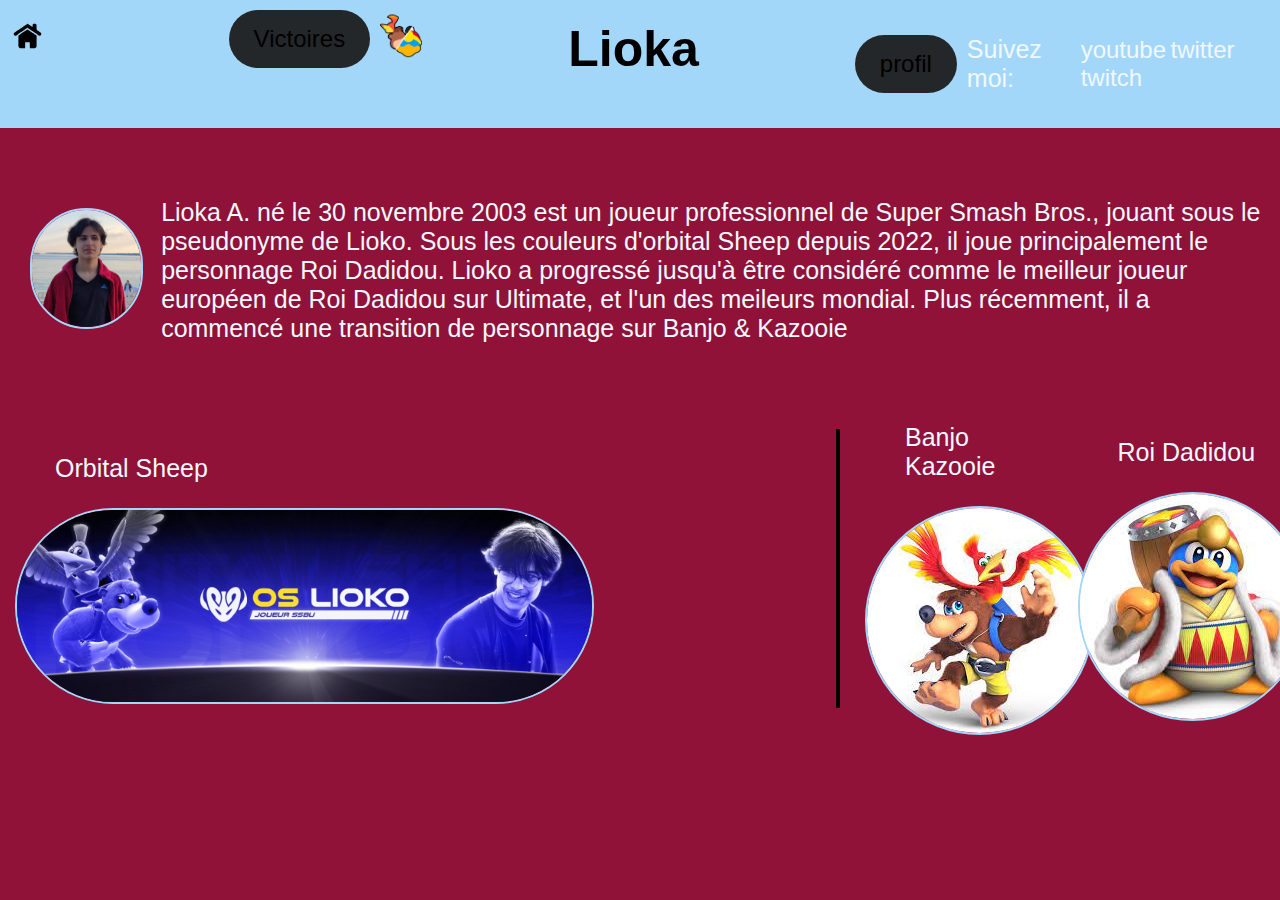
<file: sitelioka/index.html>
<!DOCTYPE html>
<html lang="en">
<head><!-- partie non visible par l utilisateur-->
    <meta charset="UTF-8">
    <meta name="viewport" content="width=device-width, initial-scale=1.0">
    <title>Accueil</title>
    <link rel="stylesheet" href="css/style.css">
</head>

<body>
    <!-- Barre menu -->
    <header>
        <div class="elem_header">
            <a href="index.html"><img src="image/icone_persos/icone_maison.svg" alt="?" class="maison"></a>
            <button class="btn"><a href="victoire.html">Victoires</a></button>
            <img src="image/icone_persos/persos.png" alt="?" class="perso">
        </div>
        <div class="elem_header">
            <h1>Lioka</h1>
        </div>
        <div class="elem_header">
            <button class="btn"><a href="profil.html">profil</a></button>
            <p>Suivez moi:</p>
            <nav>
                <a href="">youtube</a>
                <a href="">twitter</a>
                <a href="">twitch</a>
            </nav>
        </div>
    </header>

    <main>

        <div class="presentation presentation_top">
            <div>
                <img src="image/moi/lioko_pp.png" alt="" class="img_rond pp">
            </div>
            <div>
                <p>Lioka A. né le 30 novembre 2003 est un joueur professionnel de Super Smash Bros., jouant sous le pseudonyme de Lioko. Sous les couleurs d'orbital Sheep depuis 2022, il joue principalement le personnage Roi Dadidou. Lioko a progressé jusqu'à être considéré comme le meilleur joueur européen de Roi Dadidou sur Ultimate, et l'un des meileurs mondial. Plus récemment, il a commencé une transition de personnage sur Banjo & Kazooie</p>
            </div>
        </div>

        <div class="presentation">
            <div class="colonne_div_banniere_OS">
                <p class="texte_colonne">Orbital Sheep</p>
                <img src="image/affiches/OS_banniere_lioko.jpg" alt="" class="img_rond os_banniere">
            </div>
            <div class="colonne_div_banjo">
                <p class="texte_colonne">Banjo Kazooie</p>
                <img src="image/icone_persos/banjo.jpg" alt="" class="img_rond banjo">
            </div>
            <div class="colonne_div_dadidou">
                <p class="texte_colonne">Roi Dadidou</p>
                <img src="image/icone_persos/dedede.jpg" alt="" class="img_rond dedede">
            </div>
        </div>
    </main>

</body>
</html>
</file>
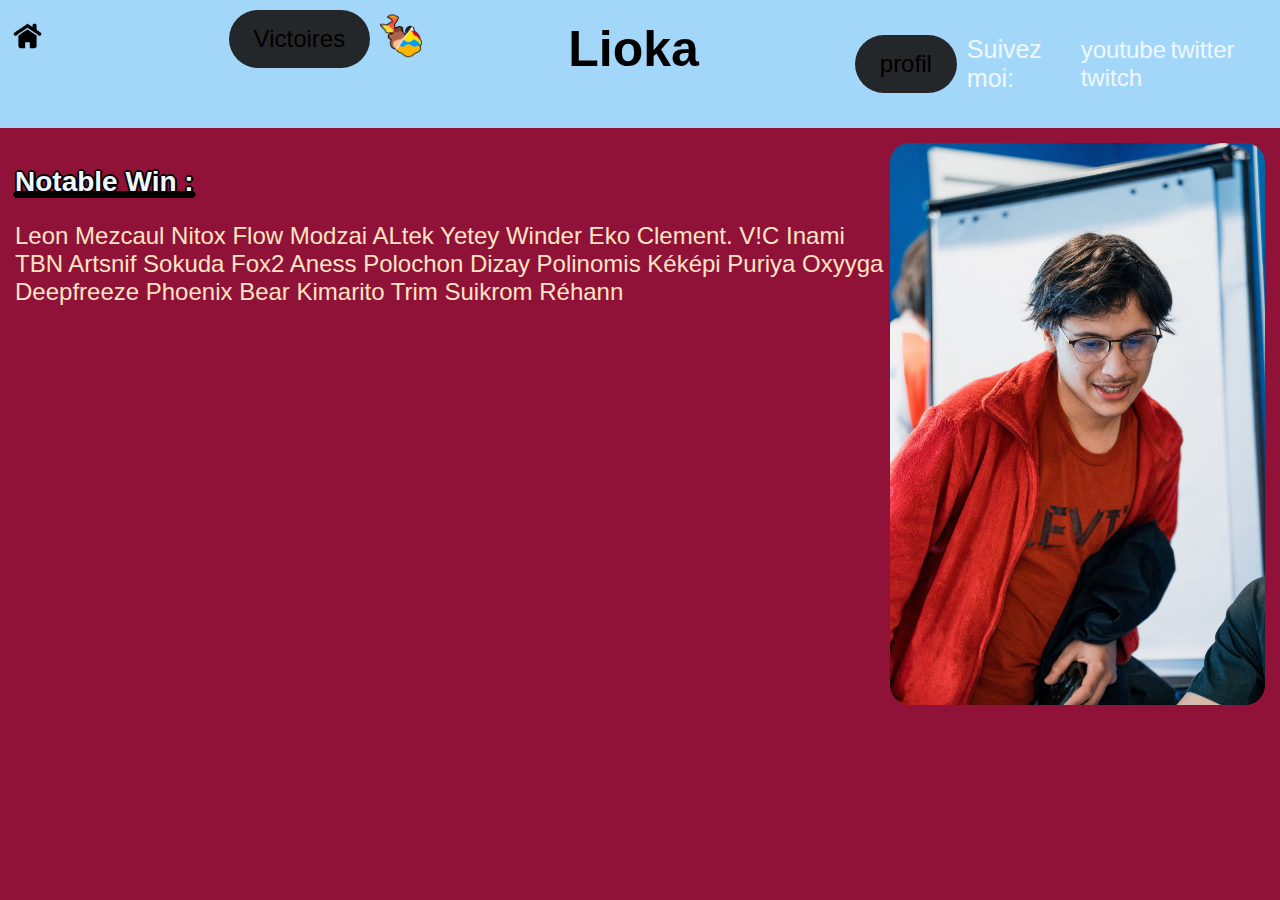
<file: sitelioka/victoire.html>
<!DOCTYPE html>
<html lang="en">
<head>
    <meta charset="UTF-8">
    <meta name="viewport" content="width=device-width, initial-scale=1.0">
    <title>Victoires</title>
    <link rel="stylesheet" href="css/style.css">
</head>

<body>
    <!-- Barre menu -->
    <header>
        <div class="elem_header">
            <a href="index.html"><img src="image/icone_persos/icone_maison.svg" alt="?" class="maison"></a>
            <button class="btn"><a href="victoire.html">Victoires</a></button>
            <img src="image/icone_persos/persos.png" alt="?" class="perso">
        </div>
        <div class="elem_header">
            <h1>Lioka</h1>
        </div>
        <div class="elem_header">
            <button class="btn"><a href="profil.html">profil</a></button>
            <p>Suivez moi:</p>
            <nav>
                <a href="">youtube</a>
                <a href="">twitter</a>
                <a href="">twitch</a>
            </nav>
        </div>
    </header>

    <main class="main_win">
       
        <div class="carte_win">
            <h2>Notable Win :</h2>
            <div>
                <p class="textwin">Leon Mezcaul Nitox Flow Modzai ALtek Yetey Winder Eko Clement. V!C Inami TBN Artsnif Sokuda Fox2 Aness Polochon Dizay Polinomis Kéképi Puriya Oxyyga Deepfreeze Phoenix Bear Kimarito Trim Suikrom Réhann</p>
            </div>
        </div>
        <img src="image/moi/lioko_site.jpg" alt="?" class="imglioko">
       
       
    </main>
</body>
</file>
<file: sitelioka/css/style.css>
/*
selecteur{
    proptiete: valeur;
    proptiete: valeur;
    proptiete: valeur;
    proptiete: valeur;
}
selecteur{
    proptiete: valeur;
    proptiete: valeur;
    proptiete: valeur;
    proptiete: valeur;
}

*/
body{
    background-color: rgb(144, 18,56);
    font-family: 'Segoe UI', Tahoma, Geneva, Verdana, sans-serif;
    color: aliceblue;
    margin: 0;
    padding: 0;
}

a:link {
    color: inherit;
    text-decoration: none;
}

main {
    margin: 15px;
}



/* header */
header{
    background-color: rgb(163, 215,250);
    display: flex;
    flex-direction: row;
    padding-top: 10px;
    padding-bottom: 10px;
}
.elem_header{
    display: flex;
    flex-direction: row;
    align-items: center;
    justify-content: center;
    margin: 0%;
    padding: 0%;
    width: 33%;
    height: 100%;
}

h1{
    display: flex;
    align-items: center;
    justify-content: center;
    color: black;
    font-size: 50px;
    margin: 0%;
    font-family: 'Gill Sans', 'Gill Sans MT', Calibri, 'Trebuchet MS', sans-serif;
    padding-top: 10px;
    
}

.maison {
    height: 25%;
    width: 25%;
}


.btn{
    background-color: rgba(29, 29, 29, 0.950);
    text-align: center;
    padding: 15px 25px;
    border-radius: 40px;
    text-decoration: none;
    font-size: 24px;
    font-weight: 2px;

    margin-right: 10px;
    margin-left: 10px;
    border: 1px aliceblue;
}

.btn:hover{
    background-color: black;

}

a{
    color: aliceblue;
    font-size: x-large;
    
}

a:hover{
    text-decoration: underline;
}


.perso {
    height: 10%;
    width: 10%;
}

.profil {
    background-color: black;
    text-align: center;
    padding: 15px 25px;
    border-radius: 40px;
    text-decoration: none;
    font-size: 24px;
    font-weight: 2px;

}

nav{
    margin-left: 10px;
    margin-right: 10px;
}



h2 {
    font-size: 28px;
    font-weight: 4px;
    text-decoration: underline 3px black;
    text-shadow: 2px 0 black, -2px 0 black, 0 2px black, 0 -2px black,
             1px 1px black, -1px -1px black, 1px -1px black, -1px 1px black;
}

h4 {
    font-size: 20px;
}

p {
    font-size: 25px;
}

/* CSS page de profil */

.description {
    display: flex;
    flex-direction: row;
    height: 50%;
}

.p_description{
    margin: 10px;
    padding: 0;
}

.lioko_img {
    max-width: 20%;
    height: auto;
    margin: 0;
    padding: 10px;
}

.explication {
    display: flex;
    flex-direction: row;
    align-items: center;
    justify-content: baseline;
    gap: 10px;
}

.explication img {
    border-radius: 30%;
}

.img_orbital {
    height: 8%;
    width: 8%;
}

.mates {
    display: flex;
    flex-direction: column;
    flex-wrap: wrap;
    justify-content: center;
    align-items: center;
}

.mates_lignes {
    display: flex;
    flex-direction: row;
    align-items: center;
    padding: 0;
    margin: 0;
    gap: 15px;
}

.img_mates {
    max-width: 20%;
    height: auto;
}

/* CSS page d'accueil */

.presentation {
    display: flex;
    flex-direction: row;
    align-items: center;
    justify-content: center;
    gap: 25px;
}

.pp {
    margin: 15px;
    padding: 15px;
    max-width: 90%;
    height: auto;
}

.img_crown {
    height: 8%;
    width: 8%;
}

.img_rond {
    border-radius: 200px;
    border: 2px solid rgb(163, 215,250);
    padding: 0;
}

.colonne {
    display: flex;
    flex-direction: column;
    align-items: center;
    justify-content: center;
}

.os_banniere {
    max-width: 70%;
    height: auto;
}

.colonne_div_banniere_OS{
    width: 70%;
    border-right: 4px solid black;
}
.colonne_div_banjo{
    width: 15%;

}
.colonne_div_dadidou{
    width: 15%;
    
}

.texte_colonne{
    margin-left: 40px;
}

.presentation_top{
    padding-top: 30px;
    padding-bottom: 30px;
}

.main_win{
    display: flex;
    flex-direction: row;
}
.carte_win{
    width: 70%;
}
.imglioko{
    width: 30%;
    border-radius: 20px;
}
.textwin{
    font-size: x-large;
    color: bisque;
}
</file>
